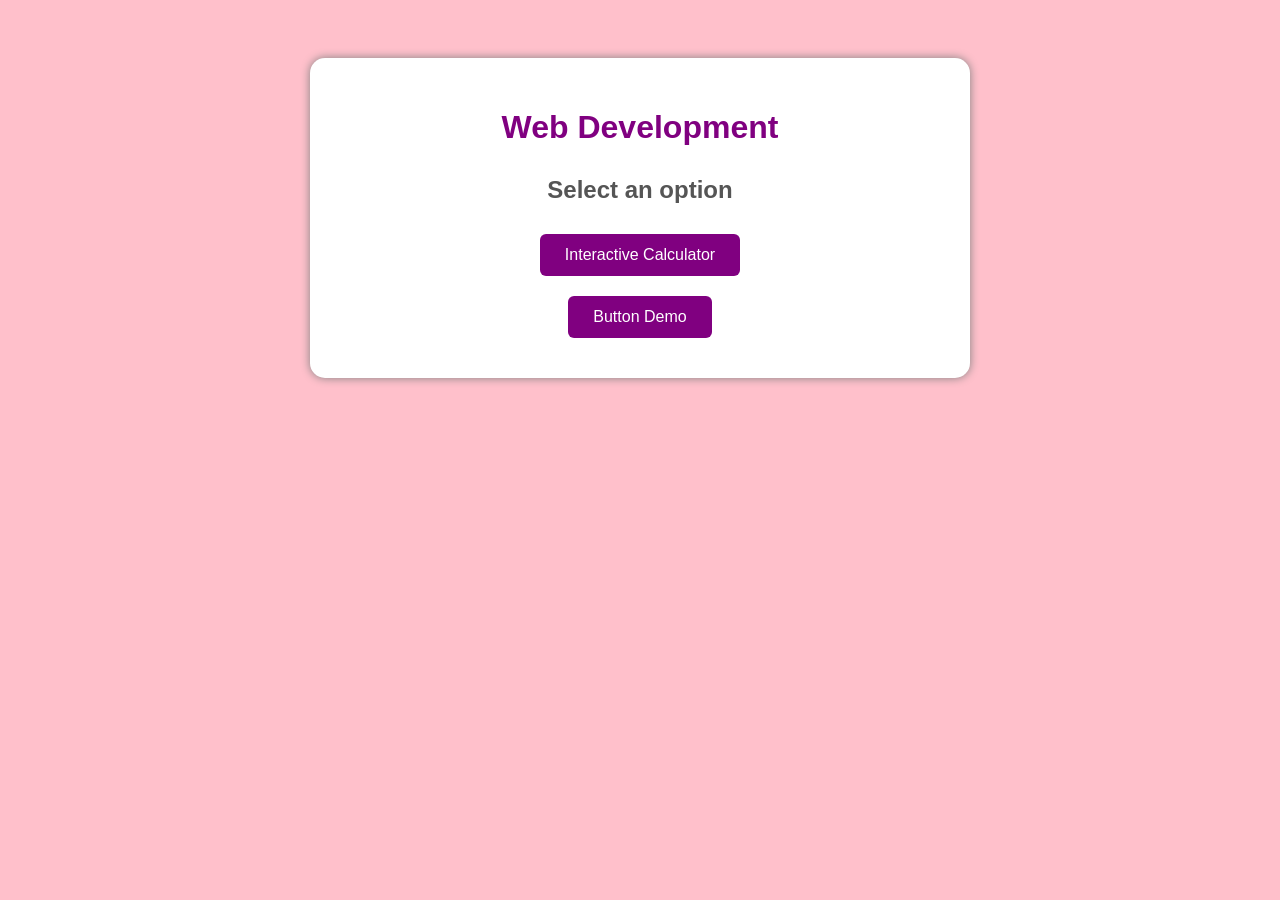
<file: index.html>
<!DOCTYPE html>
<html>
<head>
    <title>Web Development </title>

    <link rel="stylesheet" href="Style.css">
</head>

<body>

    <div class="container">

        <h1>Web Development </h1>

        <h2>Select an option</h2>

        <a href="InteractiveCalculator.html">
            <button>Interactive Calculator</button>
        </a>

        <br>

        <a href="ButtonDemo.html">
            <button>Button Demo</button>
        </a>

    </div>

</body>
</html>
</file>
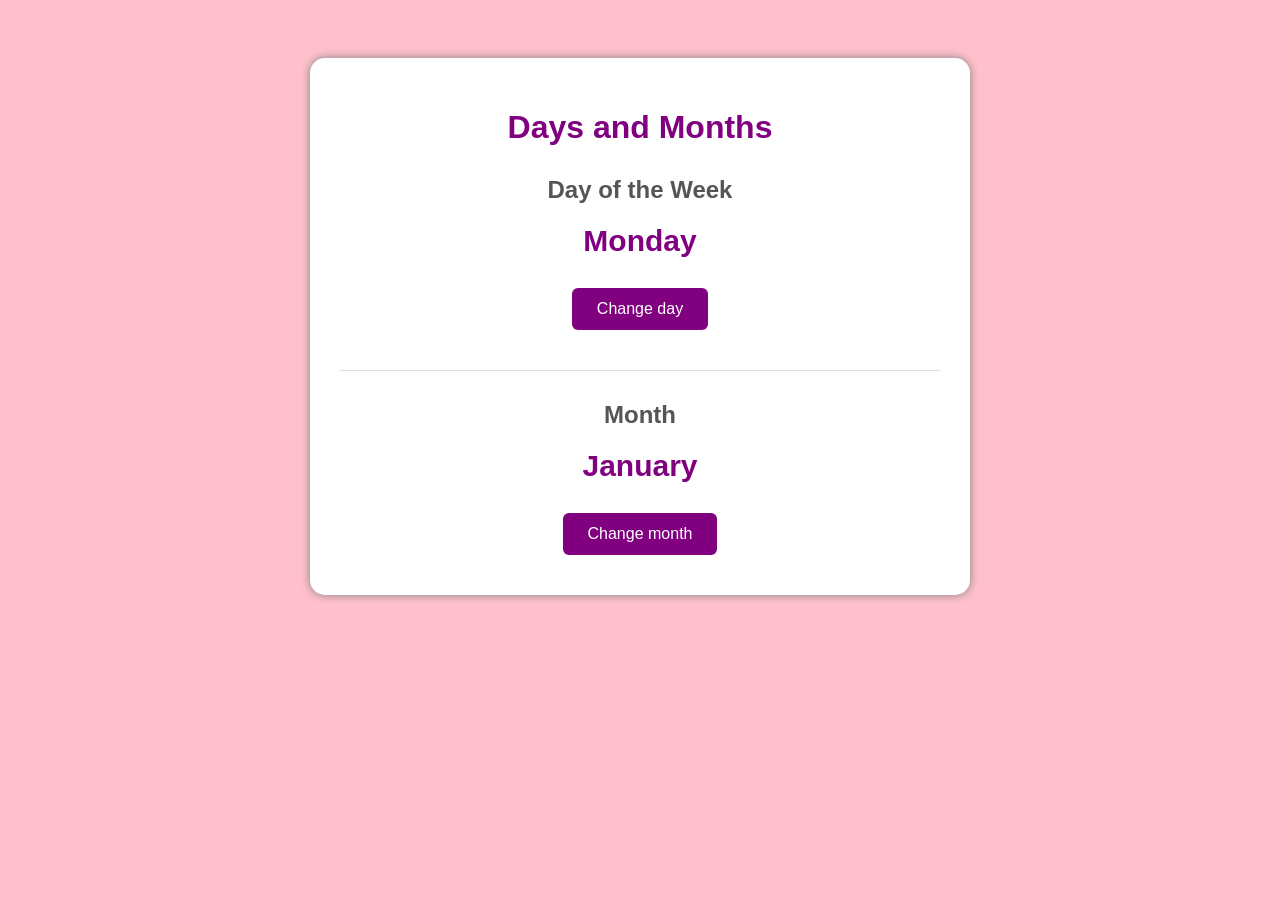
<file: ButtonDemo.html>
<!DOCTYPE html>
<html>
<head>
    <title>Button Demo</title>

    <link rel="stylesheet" href="Style.css">

    <script src="ButtonDemo.js" defer></script>
</head>

<body>

</body>
</html>
</file>
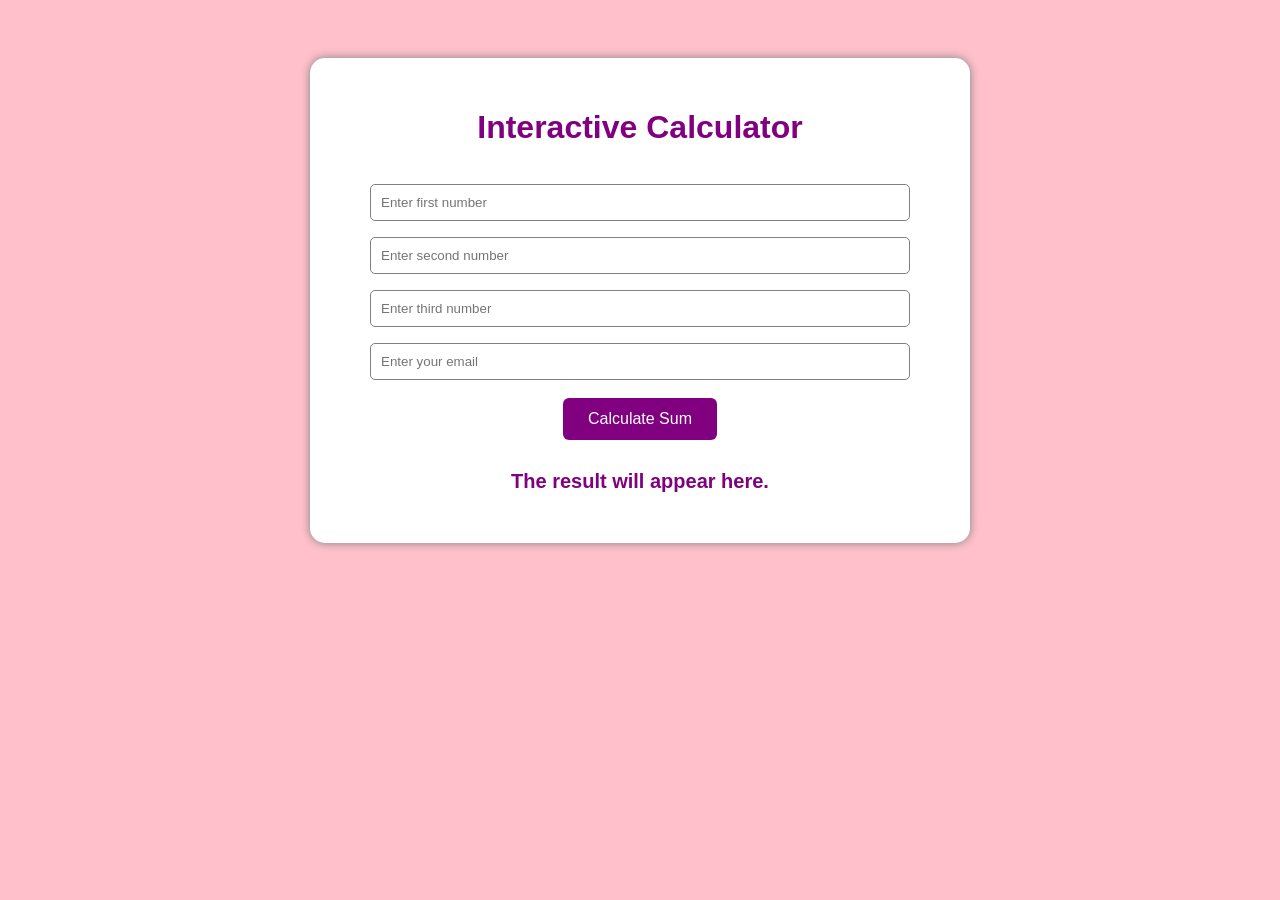
<file: InteractiveCalculator.html>
<!DOCTYPE html>
<html>
<head>
    <title>Interactive Calculator</title>

    <link rel="stylesheet" href="Style.css">

    <script src="InteractiveCalculator.js" defer></script>
</head>

<body>

</body>
</html>
</file>
<file: Style.css>
body {
    font-family: Arial, sans-serif;
    background-color: pink;
    text-align: center;
    padding-top: 50px;
}

.container {
    width: 600px;
    margin: auto;
    padding: 30px;
    background-color: white;
    border-radius: 15px;
    box-shadow: 0 0 10px gray;
}

h1 {
    color: purple;
    margin-bottom: 30px;
}

h2 {
    color: #555;
}

input {
    width: 90%;
    padding: 10px;
    margin: 8px 0;
    border: 1px solid gray;
    border-radius: 5px;
    box-sizing: border-box;
}

button {
    background-color: purple;
    color: white;
    border: none;
    padding: 12px 25px;
    margin: 10px;
    border-radius: 6px;
    font-size: 16px;
    cursor: pointer;
}

button:hover {
    background-color: darkviolet;
}

.display {
    font-size: 30px;
    font-weight: bold;
    color: purple;
    margin: 20px;
}

#result {
    font-size: 20px;
    font-weight: bold;
    color: purple;
    margin-top: 20px;
}

hr {
    margin: 30px 0;
    border: none;
    border-top: 1px solid #ddd;
}
</file>
